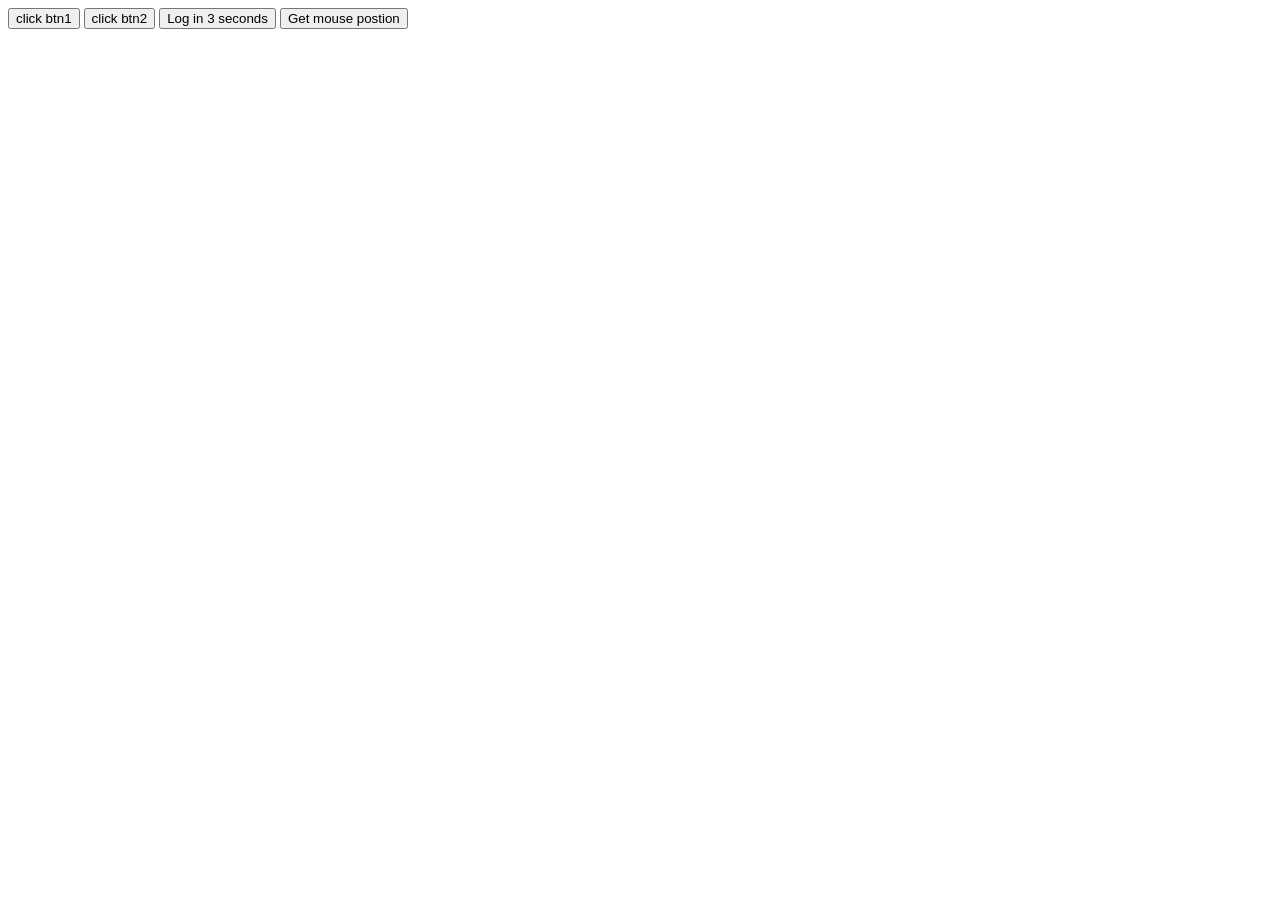
<file: javascript/javascript2/week3/click-counter/index.html>
<!DOCTYPE html>
<html lang="en">
<head>
    <meta charset="UTF-8">
    <meta name="viewport" content="width=device-width, initial-scale=1.0">
    <title>click counter</title>
</head>
<body>
    <button id="btn1">click btn1</button>
    <button id="btn2">click btn2</button>
    <button id="delay-clicker">Log in 3 seconds</button>
    <button id="btn3">Get mouse postion</button>

    <h1></h1>
    <h2></h2>
    <h3></h3>

<script src="index.js"></script>
</body>
</html>
</file>
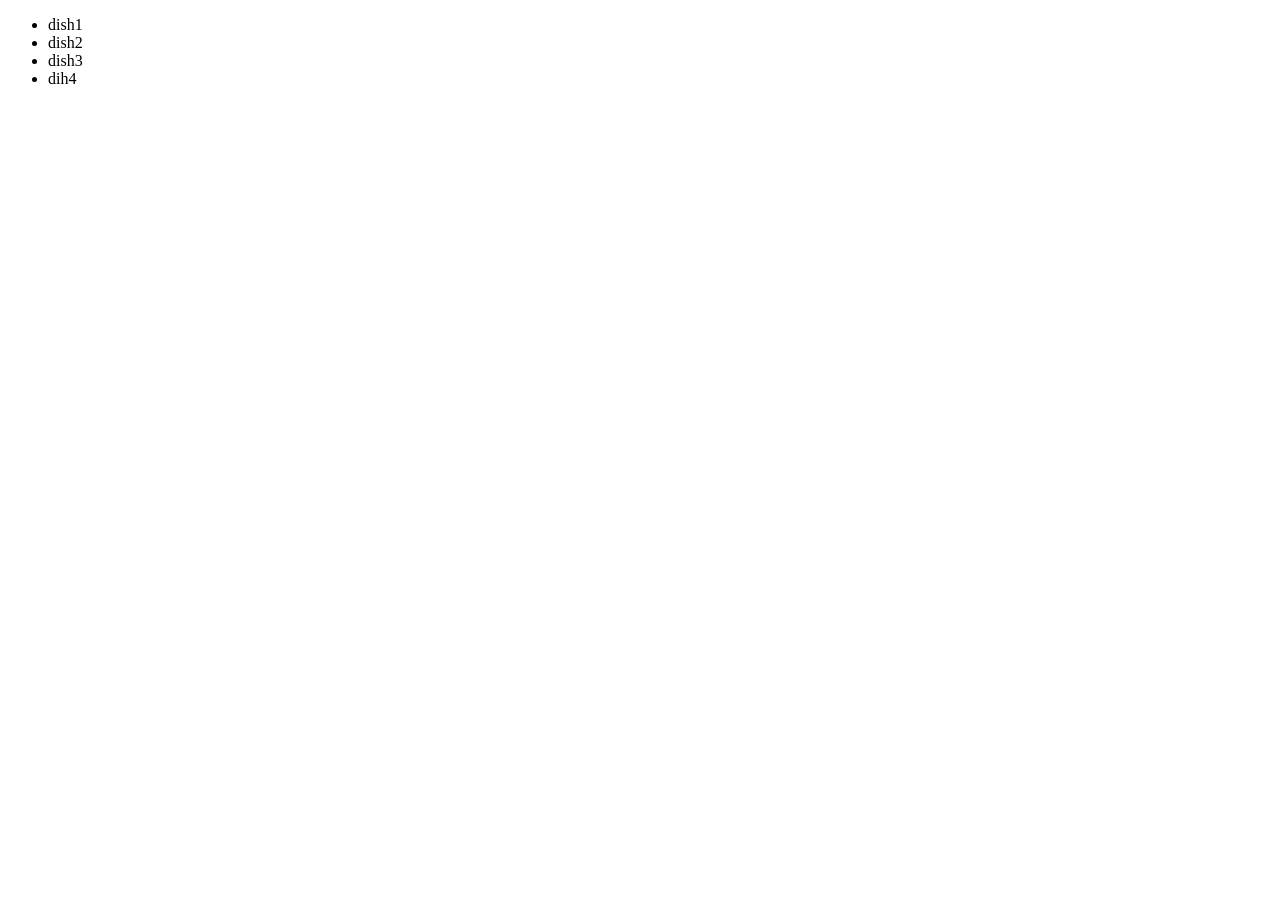
<file: javascript/javascript2/week1/favoriteDishes.html>
<!DOCTYPE html>
<html lang="en">

<head>
    <meta charset="UTF-8">
    <meta name="viewport" content="width=device-width, initial-scale=1.0">
    <title>favoriteDishes</title>
</head>

<body>
    <ul></ul>
    <script src="favoriteDishes.js"></script>
</body>

</html>
</file>
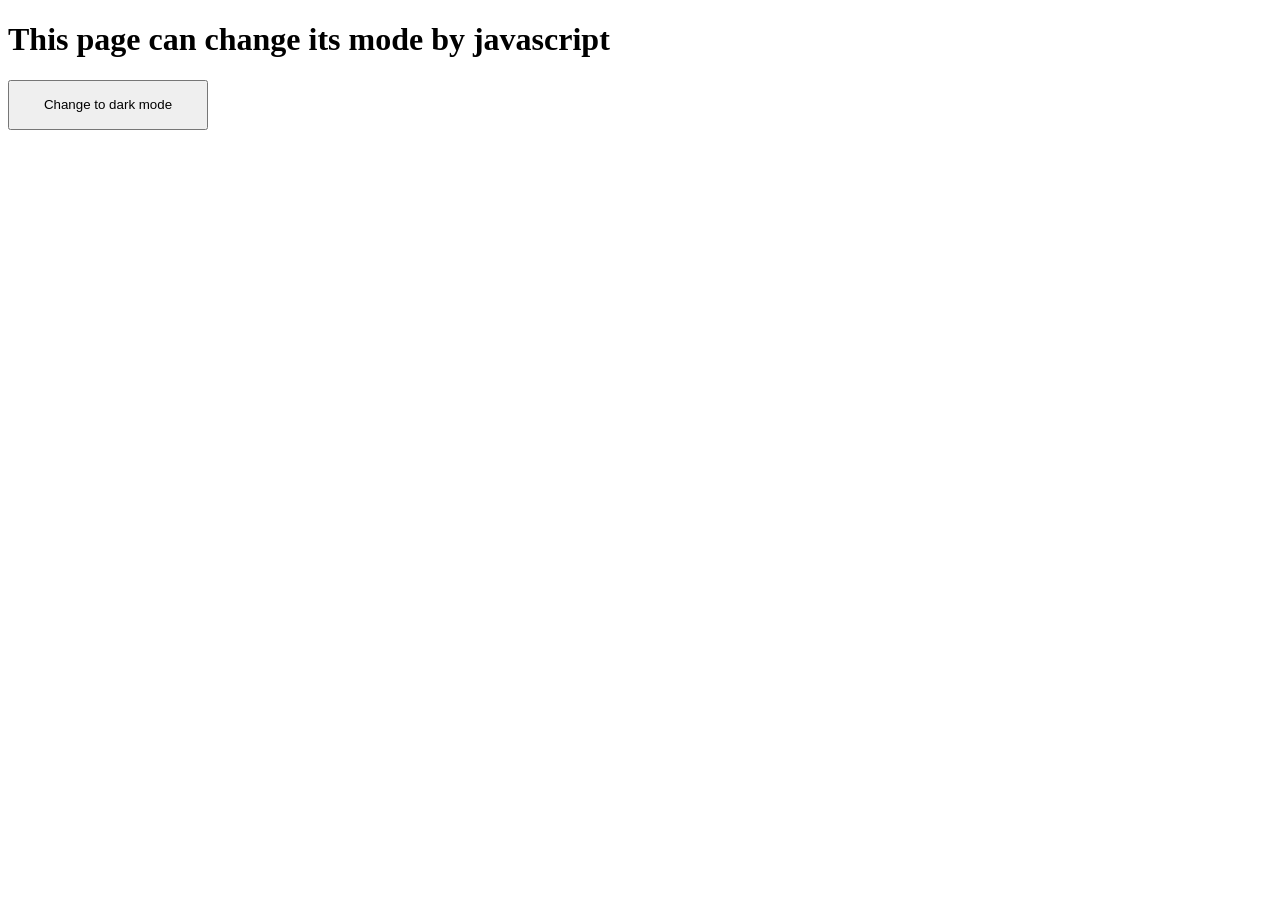
<file: javascript/javascript2/week1/mode.html>
<!DOCTYPE html>
<html lang="en">

<head>
    <meta charset="UTF-8">
    <meta name="viewport" content="width=device-width, initial-scale=1.0">
    <title>mode</title>
</head>

<body>
    <h1 id="hed">This page can change its mode by javascript</h1>
    <div id="btn"></div>
    <script src="mode.js"></script>
</body>

</html>
</file>
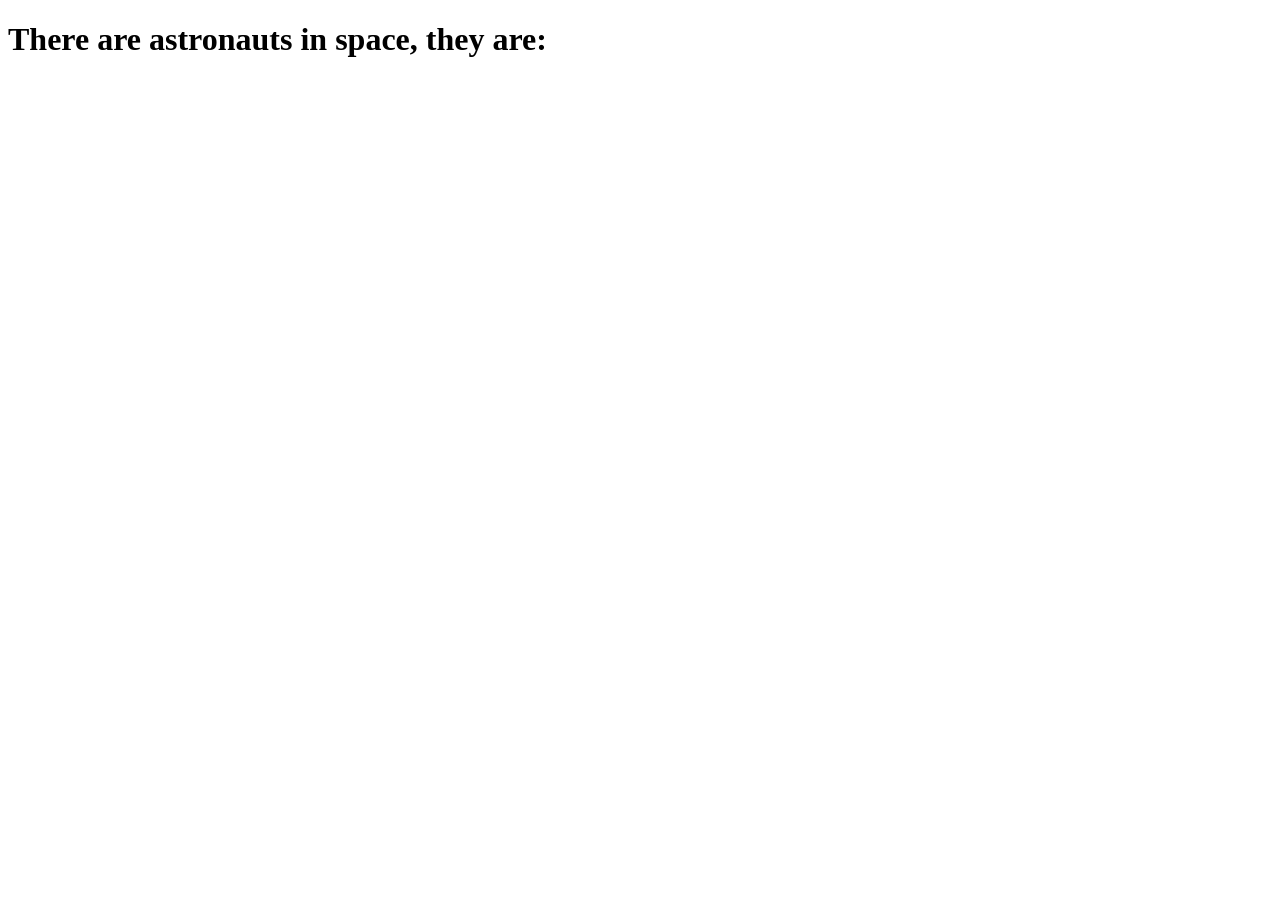
<file: javascript/javascript3/week1/astrons/astronauts-in-space.html>
<!DOCTYPE html>
<html lang="en">
<head>
    <meta charset="UTF-8">
    <meta name="viewport" content="width=device-width, initial-scale=1.0">
    <link rel="stylesheet" href="astronauts-in-space.css">
    <title>Astronauts in space </title>
</head>
<body>
    <h1>There are <span id="astronauts-no" ></span> astronauts in space, they are:</h1>
    <ul id="astronauts"></ul>
    <script src="astronauts-in-space.js"></script>
</body>
</html>
</file>
<file: javascript/javascript3/week1/astrons/astronauts-in-space.css>
ul {
  list-style-type: none;
}
li {
  margin: 1em;
  font-size: large;
}
</file>
